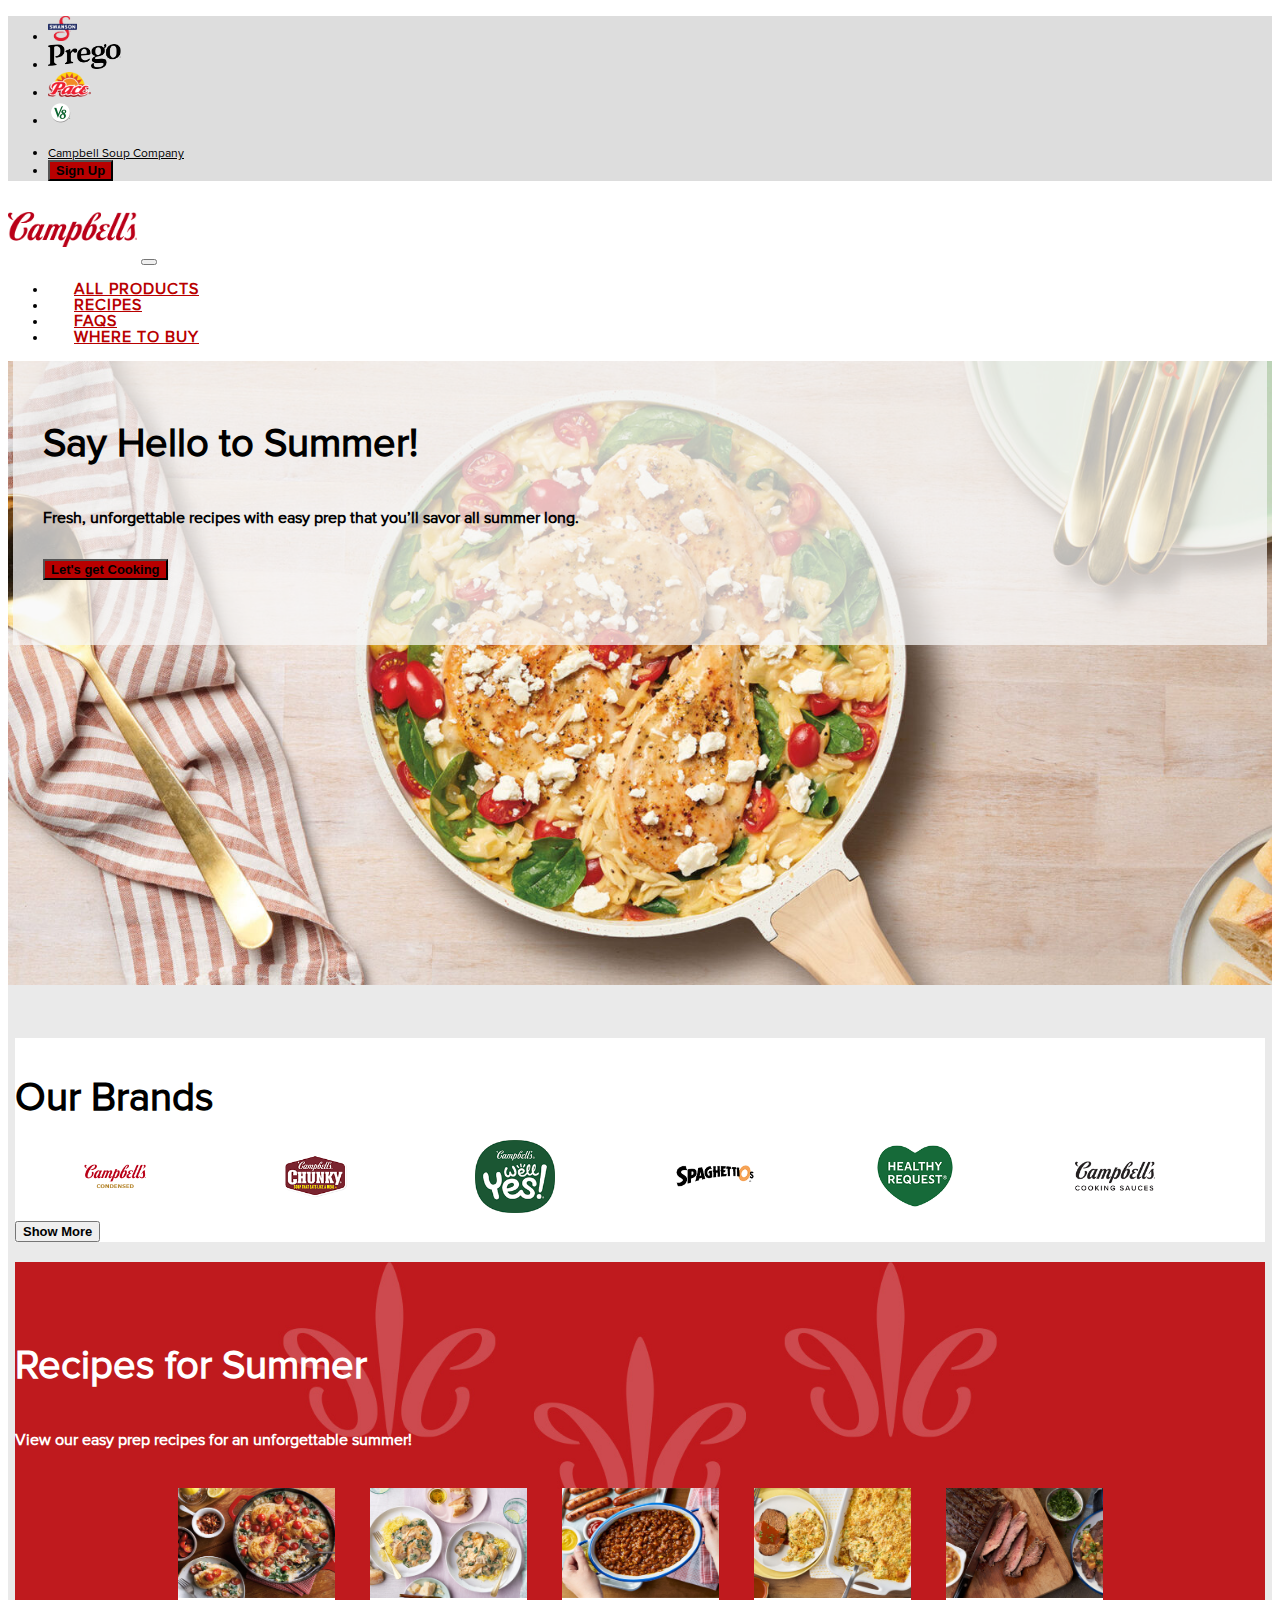
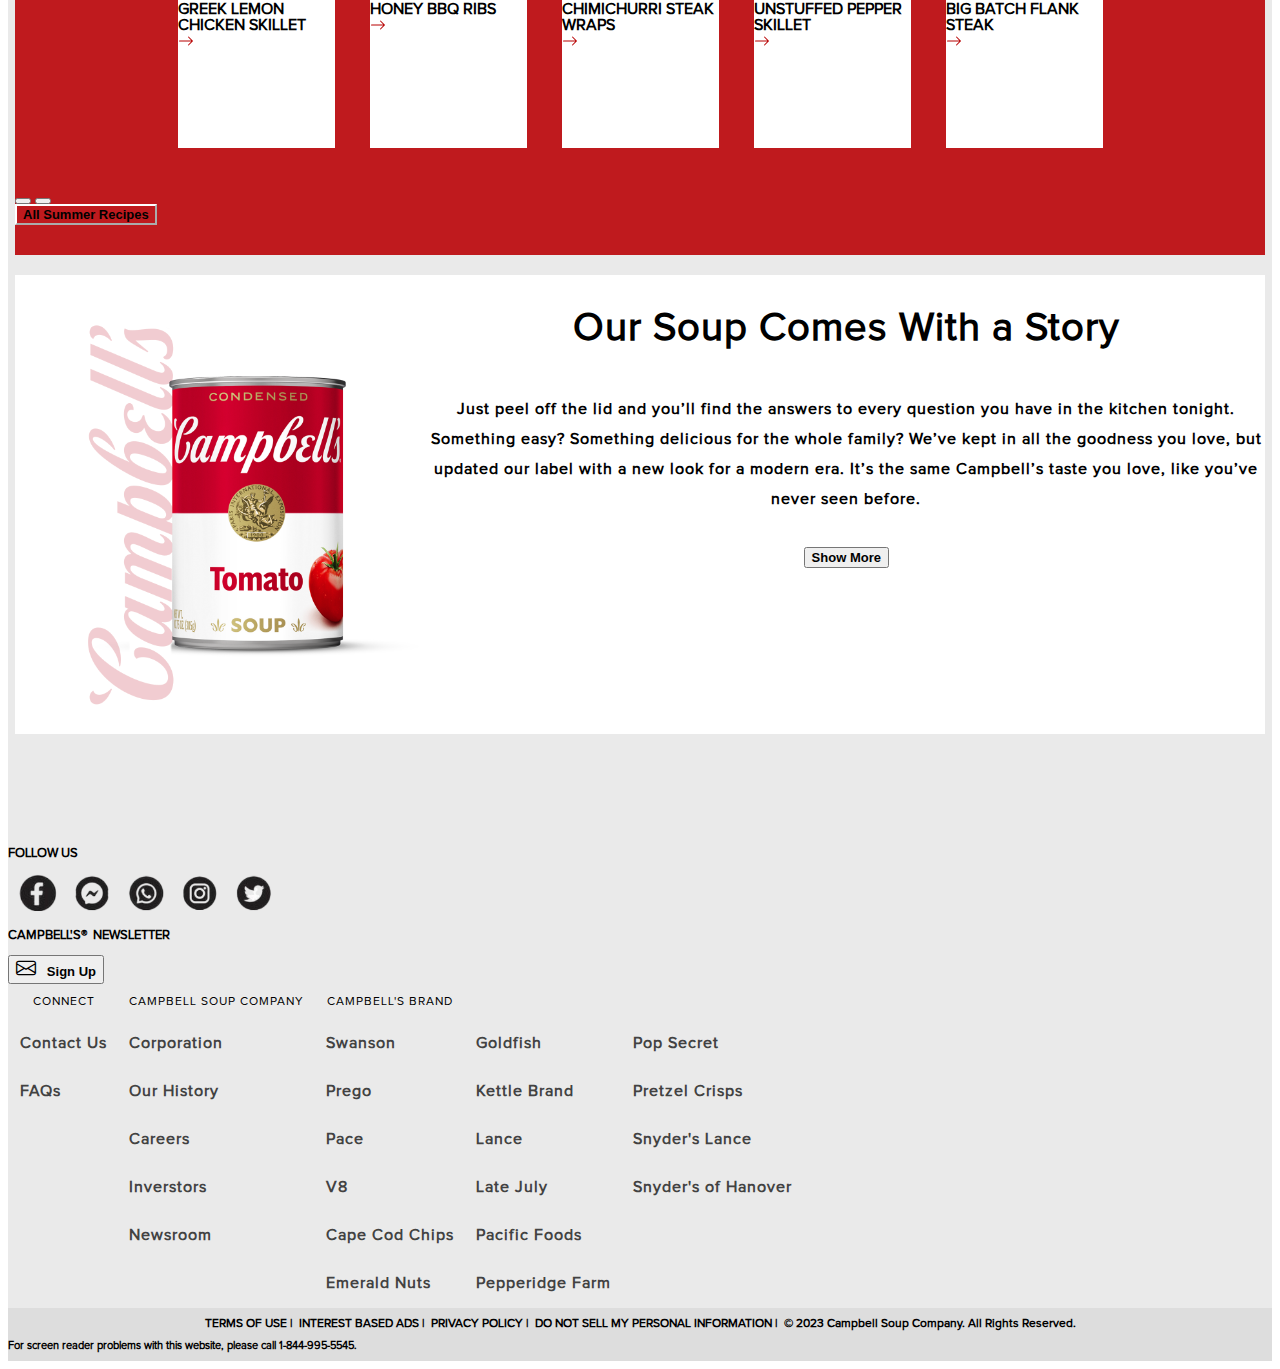
<file: index.html>
<!DOCTYPE html>
<html lang="en">
<head>
  <meta charset="UTF-8">
  <meta name="viewport" content="width=device-width, initial-scale=1.0">
  <title>Campbells</title>
  <link rel="shortcut icon" href="assets/icons/favicon.png" type="image/x-icon">
  <link href="https://cdn.jsdelivr.net/npm/bootstrap-icons@1.10.2/font/bootstrap-icons.css" rel="stylesheet" />
  <link href="https://cdn.jsdelivr.net/npm/bootstrap@5.3.1/dist/css/bootstrap.min.css" rel="stylesheet" integrity="sha384-4bw+/aepP/YC94hEpVNVgiZdgIC5+VKNBQNGCHeKRQN+PtmoHDEXuppvnDJzQIu9" crossorigin="anonymous">
  <link rel="stylesheet" href="assets/styles/styles.css">
</head>
<body>
  <!-- 1st nav -->
  <header>

    <nav class="navbar navbar-expand-lg navbar-light d-flex justify-content-between css-bg css-first-nav">
        <div class="container-xl">
          <ul class="navbar-nav d-flex justify-content-start">
            <li class="nav-item css-r-ads">
              <img class="css-img-size" src="assets/images/Swanson_Logo_Secondary-1-300x255.png" alt="">
            </li>
            <li class="nav-item css-r-ads">
              <img class="css-img-size" src="assets/images/Prego_logo_brands_nav.png" alt="">
            </li>
            <li class="nav-item css-r-ads">
              <img class="css-img-size" src="assets/images/pace.png" alt="">
            </li>
            <li class="nav-item css-r-ads">
              <img class="css-img-size" src="assets/images/V8_Core_standard_positive_brandpages.png" alt="">
            </li>
          </ul>
          <ul class="navbar-nav">
            <li class="nav-item my-2 my-lg-0">
                <a class="nav-link css-comp-name me-2" href="">Campbell Soup Company</a>
            </li>
            <li class="nav-item">
              <button type="button" class="btn btn-danger rounded-5 px-3 css-red-button me-3">Sign Up</button>
            </li>
          </ul>
        </div>
    </nav>

    <!-- 2nd Nav -->

    <nav class="navbar navbar-expand-lg navbar-light bg-light pb-0">
      <div class="container-xl">
        <a class="navbar-brand" href="#"><img class="css-main-logo" src="assets/icons/Campbells_Script_Red.webp" alt="Logo" height="35"></a>
        <button class="navbar-toggler" type="button" data-toggle="collapse" data-target="#navbarNav" aria-controls="navbarNav" aria-expanded="false" aria-label="Toggle navigation">
          <span class="navbar-toggler-icon"></span>
        </button>
        <div class="collapse navbar-collapse justify-content-end me-5" id="navbarNav">
          <ul class="navbar-nav">
            <li class="nav-item ">
              <a class="nav-link css-list-items" href="#">ALL PRODUCTS</a><hr>
            </li>
            <li class="nav-item">
              <a class="nav-link css-list-items" href="#">RECIPES</a><hr>
            </li>
            <li class="nav-item">
              <a class="nav-link css-list-items" href="#">FAQS</a><hr>
            </li>
            <li class="nav-item">
              <a class="nav-link css-list-items" href="#">WHERE TO BUY</a><hr>
            </li>
          </ul>
        </div>
        <img class="css-search-icon" src="assets/icons/640px-Vector_search_icon.svg.png" alt="">
      </div>
    </nav>

  </header>
  <section class="main">
    <div class="css-background d-flex justify-content-center">
        <div class="css-white-trans col-md-6 text-center">
          <h2 class="css-summer"><b>Say Hello to Summer!</b> </h>
          <p class="css-summer-text">Fresh, unforgettable recipes with easy prep that you’ll savor all summer long.</p>
          <button type="button" class="btn btn-danger rounded-5 px-5 css-red-button">Let's get Cooking</button>
        </div>
    </div>
  </section>

<!-- ########################################### SECTION BRANDS ############################################# -->

  <section class="brands">
    <div class="container-xxl">
      <div class="css-brandsection">
        <h2 class="css-summer css-brandheader text-center">Our Brands</h2>
        <div class=" css-grid row align-items-center justify-content-center">
          <div class="col-6 col-lg-4 col-xl-2 css-grid-brands p-5">
            <img src="assets/images/grid-items/img1.png" alt="">
          </div>
          <div class="col-6 col-lg-4 col-xl-2 css-grid-brands p-5">
            <img src="assets/images/grid-items/img2.png" alt="">
          </div>
          <div class="col-6 col-lg-4 col-xl-2 css-grid-brands p-5">
            <img src="assets/images/grid-items/img3.png" alt="">
          </div>
          <div class="col-6 col-lg-4 col-xl-2 css-grid-brands p-5">
            <img src="assets/images/grid-items/img4.png" alt="">
          </div>
          <div class="col-6 col-lg-4 col-xl-2 css-grid-brands p-5">
            <img src="assets/images/grid-items/img5.png" alt="">
          </div>
          <div class="col-6 col-lg-4 col-xl-2 css-grid-brands p-5">
            <img src="assets/images/grid-items/img6.png" alt="">
          </div>
          <div class="col-6 col-lg-4 col-xl-2 css-grid-brands p-5 css-disabled-items">
            <img src="assets/images/grid-items/img7.png" alt="">
          </div>
          <div class="col-6 col-lg-4 col-xl-2 css-grid-brands p-5 css-disabled-items">
            <img src="assets/images/grid-items/img8.png" alt="">
          </div>
          <div class="col-6 col-lg-4 col-xl-2 css-grid-brands p-5 css-disabled-items">
            <img src="assets/images/grid-items/img9.png" alt="">
          </div>
        </div>
        <div class="css-show-button-div-1 d-flex justify-content-center pb-5">
          <button id="css-show-button" class="bg-white text-dark rounded-5 py-2 px-5 css-show-button" onclick="toggle()">Show More</button>
        </div>
      </div>
      <!-- ############################################ RECIPES #################################### -->
      <div class="css-reciepes">
        <div class="container">
          <div class="css-reciepes-body text-center">
            <h2 class="css-summer"><b>Recipes for Summer</b> </h>
            <p class="css-summer-text">View our easy prep recipes for an unforgettable summer!</p>
          </div>
          <div class="css-image-carousal">
            <div class="css-image-flex-list">
              <div class="css-flex-card">
                <img src="assets/images/flex-image-cards/Chicken-BLT-Skillet-1-712x534.jpg" alt="" class="css-flex-image">
                <div class="css-flex-textbox d-flex">
                  <div class="css-flex-text ps-3 pt-3 fw-500">GREEK LEMON CHICKEN SKILLET</div>
                  <div class="css-flex-arrow">
                    <svg xmlns="http://www.w3.org/2000/svg" width="16" height="16" fill="currentColor" class="bi bi-arrow-right css-arrowh" viewBox="0 0 16 16">
                      <path fill-rule="evenodd" d="M1 8a.5.5 0 0 1 .5-.5h11.793l-3.147-3.146a.5.5 0 0 1 .708-.708l4 4a.5.5 0 0 1 0 .708l-4 4a.5.5 0 0 1-.708-.708L13.293 8.5H1.5A.5.5 0 0 1 1 8z"/>
                    </svg>
                  </div>
                </div>
              </div>
              <div class="css-flex-card">
                <img src="assets/images/flex-image-cards/Creamy-Garlic-Parmesan-Chicken_card-712x534.jpg" alt="" class="css-flex-image">
                <div class="css-flex-textbox d-flex">
                  <div class="css-flex-text ps-3 pt-3 fw-500">HONEY BBQ RIBS</div>
                  <div class="css-flex-arrow">
                    <svg xmlns="http://www.w3.org/2000/svg" width="16" height="16" fill="currentColor" class="bi bi-arrow-right css-arrowh" viewBox="0 0 16 16">
                      <path fill-rule="evenodd" d="M1 8a.5.5 0 0 1 .5-.5h11.793l-3.147-3.146a.5.5 0 0 1 .708-.708l4 4a.5.5 0 0 1 0 .708l-4 4a.5.5 0 0 1-.708-.708L13.293 8.5H1.5A.5.5 0 0 1 1 8z"/>
                    </svg>
                  </div>
                </div>
              </div>
              <div class="css-flex-card">
                <img src="assets/images/flex-image-cards/EasyBakedBeans-712x534.jpg" alt="" class="css-flex-image">
                <div class="css-flex-textbox d-flex">
                  <div class="css-flex-text ps-3 pt-3 fw-500">CHIMICHURRI STEAK WRAPS</div>
                  <div class="css-flex-arrow">
                    <svg xmlns="http://www.w3.org/2000/svg" width="16" height="16" fill="currentColor" class="bi bi-arrow-right css-arrowh" viewBox="0 0 16 16">
                      <path fill-rule="evenodd" d="M1 8a.5.5 0 0 1 .5-.5h11.793l-3.147-3.146a.5.5 0 0 1 .708-.708l4 4a.5.5 0 0 1 0 .708l-4 4a.5.5 0 0 1-.708-.708L13.293 8.5H1.5A.5.5 0 0 1 1 8z"/>
                    </svg>
                  </div>
                </div>
              </div>
              <div class="css-flex-card">
                <img src="assets/images/flex-image-cards/SquashCasserole-712x534.jpg" alt="" class="css-flex-image">
                <div class="css-flex-textbox d-flex">
                  <div class="css-flex-text ps-3 pt-3 fw-500">UNSTUFFED PEPPER SKILLET</div>
                  <div class="css-flex-arrow">
                    <svg xmlns="http://www.w3.org/2000/svg" width="16" height="16" fill="currentColor" class="bi bi-arrow-right css-arrowh" viewBox="0 0 16 16">
                      <path fill-rule="evenodd" d="M1 8a.5.5 0 0 1 .5-.5h11.793l-3.147-3.146a.5.5 0 0 1 .708-.708l4 4a.5.5 0 0 1 0 .708l-4 4a.5.5 0 0 1-.708-.708L13.293 8.5H1.5A.5.5 0 0 1 1 8z"/>
                    </svg>
                  </div>
                </div>
              </div>
              <div class="css-flex-card">
                <img src="assets/images/flex-image-cards/SteakWithChipotleCheeseSauce_card-712x534.jpg" alt="" class="css-flex-image">
                <div class="css-flex-textbox d-flex">
                  <div class="css-flex-text ps-3 pt-3 fw-500">BIG BATCH FLANK STEAK</div>
                  <div class="css-flex-arrow">
                    <svg xmlns="http://www.w3.org/2000/svg" width="16" height="16" fill="currentColor" class="bi bi-arrow-right css-arrowh" viewBox="0 0 16 16">
                      <path fill-rule="evenodd" d="M1 8a.5.5 0 0 1 .5-.5h11.793l-3.147-3.146a.5.5 0 0 1 .708-.708l4 4a.5.5 0 0 1 0 .708l-4 4a.5.5 0 0 1-.708-.708L13.293 8.5H1.5A.5.5 0 0 1 1 8z"/>
                    </svg>
                  </div>
                </div>
              </div>
            </div>
            <div class="css-image-singlecard d-flex justify-content-center">
              <div class="css-flex-card">
                <img src="assets/images/flex-image-cards/Chicken-BLT-Skillet-1-712x534.jpg" alt="" class="css-flex-image">
                <div class="css-flex-textbox d-flex">
                  <div class="css-flex-text ps-3 pt-3 fw-500">GREEK LEMON CHICKEN SKILLET</div>
                  <div class="css-flex-arrow">
                    <svg xmlns="http://www.w3.org/2000/svg" width="16" height="16" fill="currentColor" class="bi bi-arrow-right css-arrowh" viewBox="0 0 16 16">
                      <path fill-rule="evenodd" d="M1 8a.5.5 0 0 1 .5-.5h11.793l-3.147-3.146a.5.5 0 0 1 .708-.708l4 4a.5.5 0 0 1 0 .708l-4 4a.5.5 0 0 1-.708-.708L13.293 8.5H1.5A.5.5 0 0 1 1 8z"/>
                    </svg>
                  </div>
                </div>
              </div>
            </div>
          </div>
          <div class="css-swipe-button d-flex justify-content-center mb-3">
            <button type="button" class="btn btn-outline-light rounded-5 p-1 me-3"></button>
            <button type="button" class="btn btn-outline-light rounded-5 p-1"></button>
          </div>
          <div class="css-swipe-button-singlecard d-flex justify-content-center mb-3">
            <button type="button" class="btn btn-outline-light rounded-5 p-1 me-3"></button>
            <button type="button" class="btn btn-outline-light rounded-5 p-1 me-3"></button>
            <button type="button" class="btn btn-outline-light rounded-5 p-1 me-3"></button>
            <button type="button" class="btn btn-outline-light rounded-5 p-1 me-3"></button>
            <button type="button" class="btn btn-outline-light rounded-5 p-1 me-3"></button>
            <button type="button" class="btn btn-outline-light rounded-5 p-1"></button>
          </div>
          <div class="css-show-button-div-white d-flex justify-content-center pb-5">
            <button class="text-white bg-red rounded-5 my-2 py-2 px-5 css-show-button">All Summer Recipes</button>
          </div>
        </div>
      </div>

      <!-- ################################################## STORY SECTION ##########################################################-->

      <div class="story-section">
        <div class="container css-story-flex">
          <div class="col-12 col-md-6 css-story-image">
            <img src="assets/images/Condensed-Can-Wordmark.png" alt="">
          </div>
          <div class="col-12 col-md-6 css-story-text d-flex justify-content-center align-items-center">
            <h2 class="css-summer"><b>Our Soup Comes With a Story</b> </h>
            <p class="css-summer-text text-align-center px-4">Just peel off the lid and you’ll find the answers to every question you have in the kitchen tonight. Something easy? Something delicious for the whole family? We’ve kept in all the goodness you love, but updated our label with a new look for a modern era. It’s the same Campbell’s taste you love, like you’ve never seen before.</p>
            <button class="bg-white text-dark rounded-5 py-2 px-5 css-show-button">Show More</button>
          </div>
        </div>
      </div>
    </div>
  </section>

  <!-- ######################################################### FOOTER ############################################################# -->
    
  <footer>
    <div class="container">
      <div class="css-footer-body d-flex flex-column justify-content-center align-items-center">
        <div class="css-footer-heading">
          <p class="fw-bold">FOLLOW US</p>
        </div>
        <div class="css-footer-icon-list d-flex justify-content-center">
          <img class="css-footer-icons" src="assets/images/social/2-removebg-preview.png" alt="">
          <img class="css-footer-icons" src="assets/images/social/3-removebg-preview.png" alt="">
          <img class="css-footer-icons" src="assets/images/social/4-removebg-preview.png" alt="">
          <img class="css-footer-icons" src="assets/images/social/5-removebg-preview.png" alt="">
          <img class="css-footer-icons" src="assets/images/social/6-removebg-preview.png" alt="">
        </div>
        <div class="css-news-letter css-footer-heading">
          <p class="mt-5 fw-bold"><span class="fst-italic">CAMPBELL'S®</span>&nbsp;&nbsp;NEWSLETTER</p>
        </div>
        <div class="css-show-button-div-white d-flex justify-content-center pb-3">
          <button class="text-dark btn-outline-black bg-transparent rounded-5 my-2 py-2 px-5 css-footer-heading d-flex align-items-center">
            <span class="css-mail"><i class="bi bi-envelope"></i></span>
            <span>&nbsp; Sign Up</span>
          </button>
        </div>
        <table class="websites mb-4">
          <tr>
            <th class="fw-bold">CONNECT</th>
            <th class="fw-bold">CAMPBELL SOUP COMPANY</th>
            <th class="fw-bold">CAMPBELL'S BRAND</th>
            <th class="">&nbsp;</th>
            <th class="">&nbsp;</th>
          </tr>
          <tr>
            <td class="css-table-items">Contact Us</td>
            <td class="css-table-items">Corporation</td>
            <td class="css-table-items">Swanson</td>
            <td class="css-table-items">Goldfish</td>
            <td class="css-table-items">Pop Secret</td>
          </tr>
          <tr>
            <td class="css-table-items">FAQs</td>
            <td class="css-table-items">Our History</td>
            <td class="css-table-items">Prego</td>
            <td class="css-table-items">Kettle Brand</td>
            <td class="css-table-items">Pretzel Crisps</td>
          </tr>
          <tr>
            <td class="css-table-items"></td>
            <td class="css-table-items">Careers</td>
            <td class="css-table-items">Pace</td>
            <td class="css-table-items">Lance</td>
            <td class="css-table-items">Snyder's Lance</td>
          </tr>
          <tr>
            <td class="css-table-items"></td>
            <td class="css-table-items">Inverstors</td>
            <td class="css-table-items">V8</td>
            <td class="css-table-items">Late July</td>
            <td class="css-table-items">Snyder's of Hanover</td>
          </tr>
          <tr>
            <td class="css-table-items"></td>
            <td class="css-table-items">Newsroom</td>
            <td class="css-table-items">Cape Cod Chips</td>
            <td class="css-table-items">Pacific Foods</td>
            <td class="css-table-items"></td>
          </tr>
          <tr>
            <td class="css-table-items"></td>
            <td class="css-table-items"></td>
            <td class="css-table-items">Emerald Nuts</td>
            <td class="css-table-items">Pepperidge Farm</td>
            <td class="css-table-items"></td>
          </tr>
        </table>
          <div class="accordion accordion-flush css-accordion" id="accordionFlushExample">
            <div class="accordion-item">
              <h2 class="accordion-header" id="flush-headingOne">
                <button class="accordion-button collapsed" type="button" data-bs-toggle="collapse" data-bs-target="#flush-collapseOne" aria-expanded="false" aria-controls="flush-collapseOne">
                  <p class="css-footer-heading">CONNECT</p>
                </button>
              </h2>
              <div id="flush-collapseOne" class="accordion-collapse collapse" aria-labelledby="flush-headingOne" data-bs-parent="#accordionFlushExample">
                <div class="accordion-body">Contact Us<br>FAQs</div>
              </div>
            </div>
            <div class="accordion-item">
              <h2 class="accordion-header" id="flush-headingTwo">
                <button class="accordion-button collapsed" type="button" data-bs-toggle="collapse" data-bs-target="#flush-collapseTwo" aria-expanded="false" aria-controls="flush-collapseTwo">
                  <p class="css-footer-heading">CAMPBELL SOUP COMPANY</p>
                </button>
              </h2>
              <div id="flush-collapseTwo" class="accordion-collapse collapse" aria-labelledby="flush-headingTwo" data-bs-parent="#accordionFlushExample">
                <div class="accordion-body">Corporation <br>
                  Our History <br>
                  Careers <br>
                  Investors <br>
                  Newsroom</div>
              </div>
            </div>
            <div class="accordion-item">
              <h2 class="accordion-header" id="flush-headingThree">
                <button class="accordion-button collapsed" type="button" data-bs-toggle="collapse" data-bs-target="#flush-collapseThree" aria-expanded="false" aria-controls="flush-collapseThree">
                  <p class="css-footer-heading mb-none">CAMPBELL'S BRANDS</p>
                </button>
              </h2>
              <div id="flush-collapseThree" class="accordion-collapse collapse" aria-labelledby="flush-headingThree" data-bs-parent="#accordionFlushExample">
                <div class="accordion-body">Swanson <br>
                  Prego <br>
                  Pace <br>
                  V8 <br>
                  Cape Cod Chips <br>
                  Emerald Nuts <br>
                  Goldfish <br>
                  Kettle Brand <br>
                  Lance <br>
                  Late July <br>
                  Pacific Foods <br>
                  Pepperidge Farm <br>
                  Pop Secret <br>
                  Pretzel Crisps <br>
                  Snyder’s Lance <br>
                  Snyder’s of Hanover</div>
              </div>
            </div>
          </div>
      </div>
    </div>
    <div class="credits">
      <p class="css-credits-t1 d-flex justify-content-center">
        TERMS OF USE |&nbsp;
        INTEREST BASED ADS |&nbsp;
        PRIVACY POLICY |&nbsp;
        DO NOT SELL MY PERSONAL INFORMATION |&nbsp;
        © 2023 Campbell Soup Company. All Rights Reserved.
      </p>
      <p class="css-credits-t2 d-flex justify-content-center">For screen reader problems with this website, please call 1-844-995-5545.</p>
    </div>
  </footer>
  <script src="assets/scripts/script.js"></script>
  <script src="https://code.jquery.com/jquery-3.5.1.slim.min.js"></script>
  <script src="https://cdn.jsdelivr.net/npm/@popperjs/core@2.9.1/dist/umd/popper.min.js"></script>
  <script src="https://maxcdn.bootstrapcdn.com/bootstrap/4.5.2/js/bootstrap.min.js"></script>
  <script src="https://cdn.jsdelivr.net/npm/bootstrap@5.3.1/dist/js/bootstrap.bundle.min.js" integrity="sha384-HwwvtgBNo3bZJJLYd8oVXjrBZt8cqVSpeBNS5n7C8IVInixGAoxmnlMuBnhbgrkm" crossorigin="anonymous"></script>
</body>
</html>
</file>
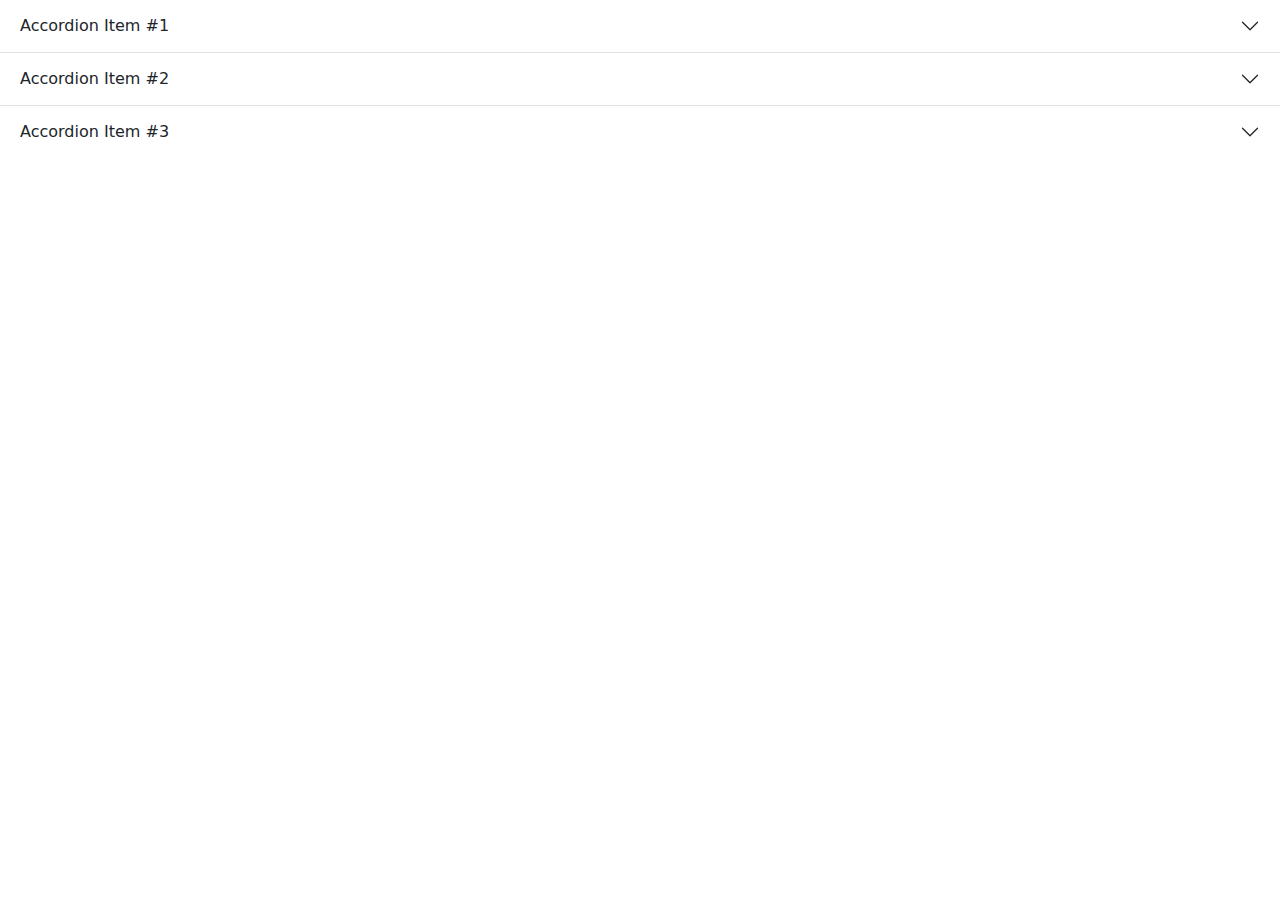
<file: demo.html>
<!DOCTYPE html>
<html lang="en">

<head>
  <meta charset="UTF-8" />
  <meta name="viewport" content="width=device-width, initial-scale=1.0" />
  <title>Document</title>
  <link href="https://cdn.jsdelivr.net/npm/bootstrap-icons@1.10.2/font/bootstrap-icons.css" rel="stylesheet" />
  <link href="https://cdn.jsdelivr.net/npm/bootstrap@5.2.3/dist/css/bootstrap.min.css" rel="stylesheet" />
</head>

<body>


  <div class="accordion accordion-flush" id="accordionFlushExample">
    <div class="accordion-item">
      <h2 class="accordion-header" id="flush-headingOne">
        <button class="accordion-button collapsed" type="button" data-bs-toggle="collapse" data-bs-target="#flush-collapseOne" aria-expanded="false" aria-controls="flush-collapseOne">
          Accordion Item #1
        </button>
      </h2>
      <div id="flush-collapseOne" class="accordion-collapse collapse" aria-labelledby="flush-headingOne" data-bs-parent="#accordionFlushExample">
        <div class="accordion-body">Placeholder content for this accordion, which is intended to demonstrate the <code>.accordion-flush</code> class. This is the first item's accordion body.</div>
      </div>
    </div>
    <div class="accordion-item">
      <h2 class="accordion-header" id="flush-headingTwo">
        <button class="accordion-button collapsed" type="button" data-bs-toggle="collapse" data-bs-target="#flush-collapseTwo" aria-expanded="false" aria-controls="flush-collapseTwo">
          Accordion Item #2
        </button>
      </h2>
      <div id="flush-collapseTwo" class="accordion-collapse collapse" aria-labelledby="flush-headingTwo" data-bs-parent="#accordionFlushExample">
        <div class="accordion-body">Placeholder content for this accordion, which is intended to demonstrate the <code>.accordion-flush</code> class. This is the second item's accordion body. Let's imagine this being filled with some actual content.</div>
      </div>
    </div>
    <div class="accordion-item">
      <h2 class="accordion-header" id="flush-headingThree">
        <button class="accordion-button collapsed" type="button" data-bs-toggle="collapse" data-bs-target="#flush-collapseThree" aria-expanded="false" aria-controls="flush-collapseThree">
          Accordion Item #3
        </button>
      </h2>
      <div id="flush-collapseThree" class="accordion-collapse collapse" aria-labelledby="flush-headingThree" data-bs-parent="#accordionFlushExample">
        <div class="accordion-body">Placeholder content for this accordion, which is intended to demonstrate the <code>.accordion-flush</code> class. This is the third item's accordion body. Nothing more exciting happening here in terms of content, but just filling up the space to make it look, at least at first glance, a bit more representative of how this would look in a real-world application.</div>
      </div>
    </div>
  </div>

  <script src="https://cdn.jsdelivr.net/npm/bootstrap@5.2.3/dist/js/bootstrap.bundle.min.js"></script>
</body>

</html>
</file>
<file: assets/styles/styles.css>
@font-face {
    font-family: 'proxima-nova';
    src: url("../fonts/Proxima\ Nova\ Font.otf");
}

/* ######################################### header  ##############################################*/

body{
    font-family: 'proxima-nova';
}
.css-bg{
    background-color: #dddddd
}
.css-img-size{
    height: 25px;
}
.css-r-ads{
    margin-right: 50px;
}
.css-r-ads:hover{
    cursor: pointer;
}
.css-comp-name{
    font-size: 12px;
    font-weight: 500;
    color: rgba(0, 0, 0, 1);
}
.css-comp-name:hover{
    color: #b80000;
}
.css-red-button{
    background-color: #b80000;
    font-size: 13px;
    font-weight: 600;
}
.css-red-button:hover{
    background-color: #4b4b4b;
    border-color: #4b4b4b;
}
.css-first-nav{
    background-color: #dddddd;
}
.css-site-icon{
    height: 40px;
}

.css-list-items{
    font-size: 16px;
    letter-spacing: 1px;
    font-weight: 800;
    color: #b80000;
    padding: 26px;
    border-bottom: 4px solid rgba(184, 0, 0,0);
    margin-right:25px ;
}
.css-list-items:hover{
    border-bottom: 4px solid rgba(184, 0, 0,1);
    
}
.css-main-logo{
    margin: 15px 0px;
}
.navbar-toggler-icon{
    background-image: url("../icons/pngwing.com.png");
    filter: invert(10%) sepia(91%) saturate(5355%) hue-rotate(11deg) brightness(89%) contrast(122%);
}
.navbar-toggler:focus,.navbar-toggler:active,.navbar-toggler-icon:focus{
    outline: none;
    box-shadow: none;
}
.css-search-icon{
    position: absolute;
    right: 100px;
    height: 20px;
    filter: invert(10%) sepia(91%) saturate(5355%) hue-rotate(11deg) brightness(89%) contrast(122%);
}
.css-search-icon:hover{
    filter: none;
}
hr{
    size: 1px;
    margin: 0;
    padding: 0;
    display: none;
}


/* ######################################### section 1 ##############################################*/


.css-background{
    background: url('../images/Greek_Lemon_Chicken_Orzo_Skillet_homepage-hero-2048x768.jpg') no-repeat center  ;
    background-size: cover;
    height: 39em; 
    color: white;
    align-items:center;
}
.css-white-trans{
    position: relative;
    background-color: rgba(247, 247, 247, 0.733);
    padding: 30px;
    margin: 5px;
}
.css-summer{
    font-size: 2.5rem;
    font-weight: 900!important;
    font-style: bold !important;
    color: #000000;

}
.css-summer-text{
    font-size: 1rem;
    font-weight: 900;
    color: #000000;
    padding: 30px 0px 0px 0px;

}
.css-white-trans .css-red-button:hover{
    background-color: #b80000;
    border-color: #b80000;
    cursor: pointer;
}


/* ######################################### section 2- brands ##############################################*/

.brands{
    background-color: rgb(234, 234, 234);
    padding: 20px 7px;
}

.css-brandsection{
    height: auto;
    background-color: #ffffff;
}
.css-brandheader{
    padding-top: 40px;
    
}
.css-grid{
    display: flex;
    align-items: center;
}
.css-grid-brands{
    height: 50px;
    width: 200px;
    margin-bottom: 20px;
    display: flex;
    align-items: center;
    justify-content: center;
}
.css-grid-brands:hover{
    cursor: pointer;
}
.css-disabled-items{
    display: none;  /* DISABLED ITEMS */
}
.css-grid-brands img{
    width: 80px;
}
.css-show-button-div-1{
    background-color: #ffffff;
    display: flex;

}


.css-show-button{
    font-size: 13px;
    font-weight: 700;
}


/* ######################################## RECIEPES ############################################### */

.css-reciepes{
    padding-top: 50px;
    margin-top: 20px;
    padding-bottom: 30px;
    background: url('../images/RecipeBG.jpg') no-repeat center  ;
    background-size: cover;
}
.css-reciepes .css-summer-text{
    color: #ffffff;
    margin-bottom: 40px;
}
.css-reciepes .css-summer{
    color: #ffffff;
}
.css-image-flex-list{
    display: flex;
    flex-direction: row;
    column-gap: 35px;
    justify-content: center;
}
.css-flex-card{
    height: 260px;
    width: 157px;
    background-color: #ffffff;
}
.css-flex-card:hover{
    cursor: pointer;
}

.css-flex-image{
    height: 110px;
    width: 157px;
}

.css-flex-text{
    font-weight: 600;
}

.css-flex-arrow{
    display: flex;
    align-items: end;
}

.css-arrowh{
    color: #b80000;
    font-size: 40px;
    margin-right: 15px;
    font-weight: 700;
    
}

.css-image-carousal{
    margin-bottom: 40px;
}

.css-show-button-div-white .css-show-button{
    background-color: transparent;
    border-color: #ffffff;  
}
.css-show-button-div-white .css-footer-heading:hover{
    background-color: #b80000 !important;
    border-color: #b80000 !important;
    color: #ffffff !important;
    transition: 0.5s;  
}
.css-image-singlecard .css-flex-card{
    width: 300px;
    height: 300px;
}
.css-image-singlecard .css-flex-image{
    width: 300px;
    height: auto;
}

.css-swipe-button-singlecard{
    display: none !important;
}
.css-image-singlecard{
    display: none !important;

}

/* ############################################ STORY SECTION ##################################### */

.story-section{
    margin-top: 20px;
    width: 100%;
    background-color: #ffffff;
}

.css-story-image img{
    width: 100%;
}
.css-story-text .css-summer-text{
    font-weight: 400;
    
}
.css-story-text .css-summer{
    font-size: 40px;
    letter-spacing: 1px;
}

.css-story-flex{
    display: flex;
    flex-direction: row;
    text-align: center;
}

.story-section .css-summer-text{
    line-height: 30px;
    font-weight: 600;
}
.story-section .css-show-button{
    margin-bottom: 20px;
}

/* ############################################### FOOTER ################################################# */
footer{
    background-color: rgb(234, 234, 234);
    padding-top: 80px;

}

.css-footer-body{
    background-color: rgb(234, 234, 234);    
}

.css-footer-heading{
    font-size: small;
    font-weight: 800;
}

.css-footer-icons{
    height: 40px;
    margin-left: 10px;
    transition: 0.3s;

}
.css-footer-icons:hover{
    cursor: pointer;
    filter: invert(9%) sepia(83%) saturate(7121%) hue-rotate(3deg) brightness(87%) contrast(110%);

}

.css-mail{
    font-size: 20px;
}
.css-table-items{
    padding: 15px 10px;
    letter-spacing: 1px;
    font-weight: 600;
    color: #424242 !important;
}
.css-table-items:hover{
    color: #b80000!important;
    cursor: pointer;

}

tr th{

    font-size: 12px;
    font-weight:900;
    color: #000000 !important;
    padding: 10px 10px;
    letter-spacing: 1px;
    font-weight: 500;
    font-style:unset;
}

.css-accordion{
    width: 100%;
    display: none;
}
.accordion-button,.accordion-body{
    background-color: #EAEAEA;
}

.accordion-button {
    background-color: #EAEAEA;
}
.accordion-button:not(.collapsed){
    background-color: #EAEAEA;
    color: #000000;
}


.accordion-button:focus {
    box-shadow: none;
    border-color: rgba(0,0,0,.125);
}

.accordion-button .css-footer-heading{
    margin-bottom: 0px !important;
}
.accordion-body{
    font-weight: 400;
    line-height:30px;
}




/* /////////////////////////// CREDITS ////////////////////////////// */
.credits{
    background-color: #dddddd;
    
}
.credits .css-credits-t1{
    padding-top: 10px;
    font-size: 12px;
    font-weight: 600;
    margin: 0;
    text-align:center;
}
.css-credits-t1:hover{
    cursor: pointer;
}
.credits .css-credits-t2{
    margin: 0px;
    padding: 10px 0px;
    font-size: 11px;
    font-weight: 600;
}




/*#######################################  Media Queries ######################################################### */

@media(max-width:350px){
    .css-image-singlecard .css-flex-card{
        width: 200px;
        height: 200px;
    }
    .css-image-singlecard .css-flex-image{
        width: 200px;
        height: auto;
    }
    .css-image-singlecard .css-flex-text{
        padding-top: 5px!important;
    }
    .credits .css-credits-t2{
        font-size: 8px;
    }
}

@media (max-width: 992px) {
    .css-first-nav{
        display: none !important;
    }
    .css-main-logo{
        margin: 0px 0px; 
    }
    .css-search-icon{
        top: 20px;
    }
    .css-list-items:hover{
        border-bottom: 4px solid rgba(184, 0, 0,0);
    }
    
    hr{
        display: block;
    }
    .css-background{
        background: url("../images/Greek_Lemon_Chicken_Orzo_Skillet_homepage-mobile-599x830.jpg") no-repeat top center;
        height: 45em;
        background-size: cover;
        align-items:end;

    }
    .css-image-flex-list{
        display: none !important;
    }
    .css-swipe-button{
        display: none !important;
    }

    .css-swipe-button-singlecard{
        display: flex !important;
    }
    .css-image-singlecard{
        display: flex !important;
    
    }
    .websites{
        display: none;
    }
    .css-accordion{
        display: block;
    }


}
@media (min-width: 992px) and (max-width: 1258px) {
    .css-search-icon{
        right: 30px;
    }
    
}
@media (min-width: 814px) and (max-width: 1214px) {
    .css-grid-brands{
        width:120px;
    }
    .css-grid-brands img{
        width: 70px;
    }
    
}

@media (max-width: 770px) {
    .css-story-flex{
        display: flex;
        flex-direction: column;
    }
    .story-section .css-summer{
        font-size: 30px;
        font-style: bold!important;
    }
    .story-section .css-summer-text{
        font-size: 15px;
        font-weight: 500;
        line-height: 20px;

    }
}
</file>
